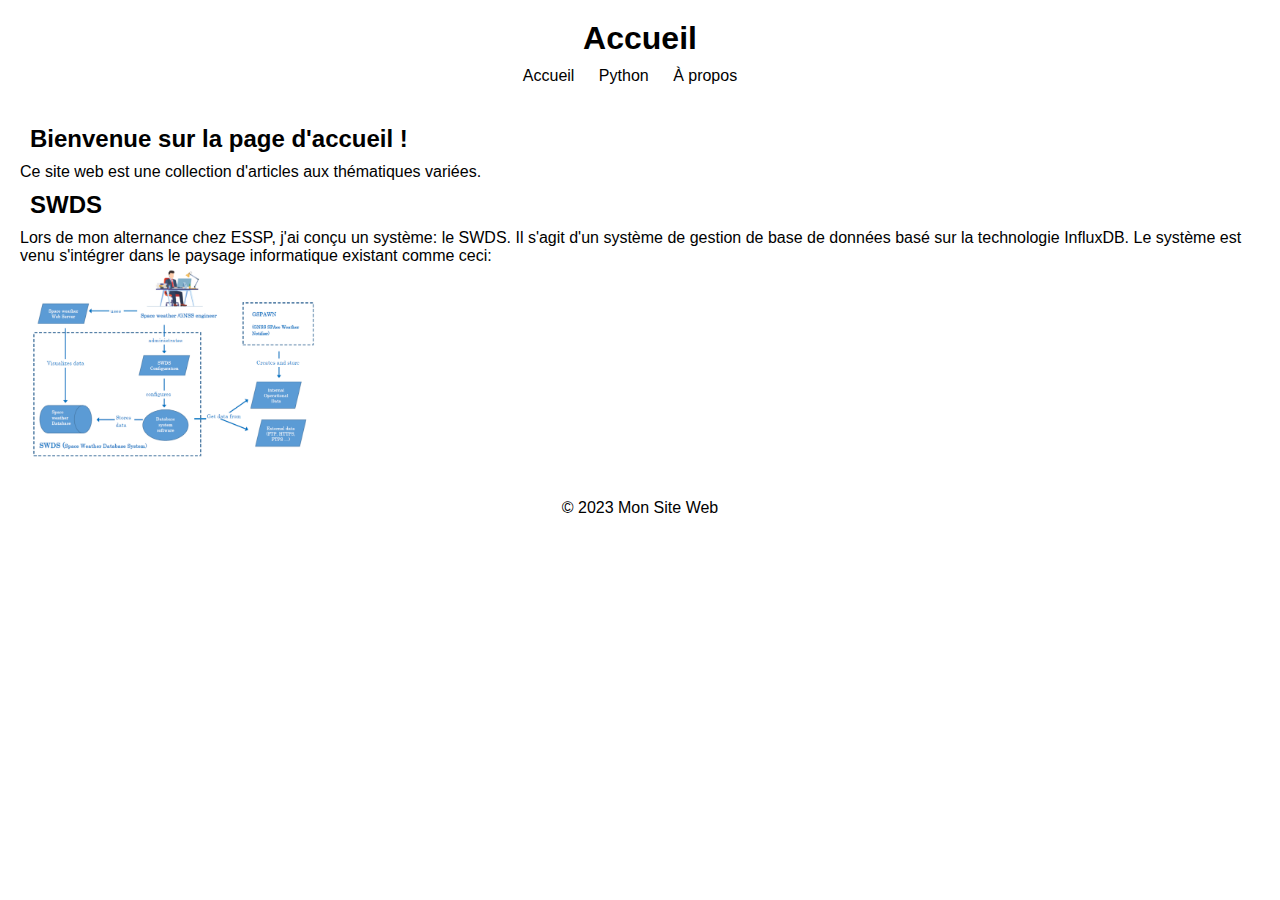
<file: index.html>
﻿<!DOCTYPE html>
<html>
<head>
    <title>Accueil</title>
    <link rel="stylesheet" type="text/css" href="assets/css/style.css">
</head>
<body>
    <header>
        <h1>Accueil</h1>
        <nav>
            <ul>
                <li><a href="index.html">Accueil</a></li>
                <li><a href="python.html">Python</a></li>
                <li><a href="about.html">À propos</a></li> <!-- Nouveau lien ajouté -->
            </ul>
        </nav>
    </header>
    
    <main>
        <section>
            <h2>Bienvenue sur la page d'accueil !</h2>
            <p>Ce site web est une collection d'articles aux thématiques variées.</p>
        </section>

        <section>
            <h2>SWDS</h2>
            <p>Lors de mon alternance chez ESSP, j'ai conçu un système: le SWDS. Il s'agit d'un système de gestion de base de données basé sur la technologie InfluxDB. Le système est venu s'intégrer dans le paysage informatique existant comme ceci:</p>
            <img src="assets/images/SWDS & env.png" alt="SWDS" width="300" height="200">
        </section>
    </main>
    
    <footer>
        <p>&copy; 2023 Mon Site Web</p>
    </footer>
    
    <script src="assets/js/script.js"></script>
</body>
</html>
</file>
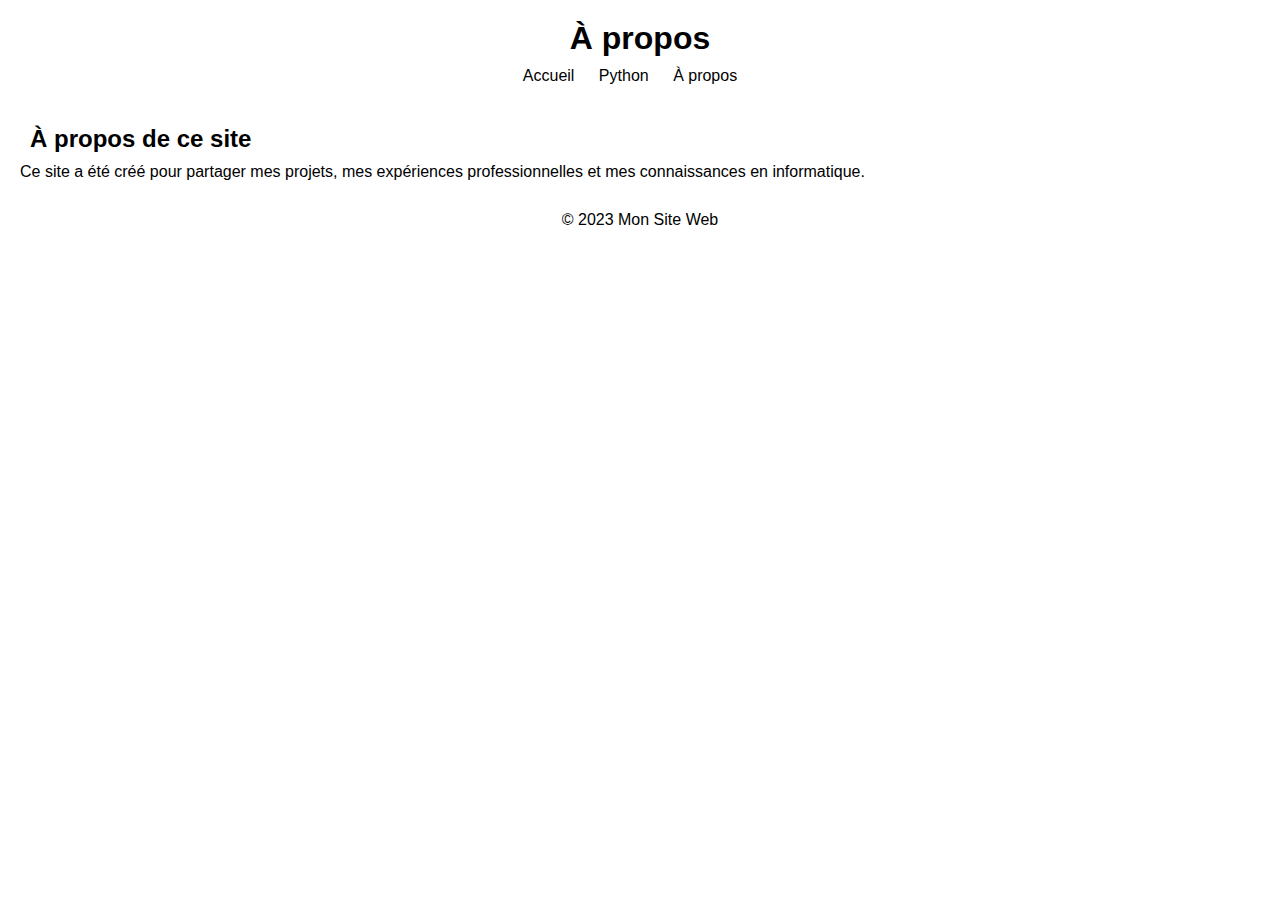
<file: about.html>
<!DOCTYPE html>
<html>
<head>
    <title>À propos</title>
    <link rel="stylesheet" type="text/css" href="assets/css/style.css">
</head>
<body>
    <header>
        <h1>À propos</h1>
        <nav>
            <ul>
                <li><a href="index.html">Accueil</a></li>
                <li><a href="python.html">Python</a></li>
                <li><a href="about.html">À propos</a></li>
            </ul>
        </nav>
    </header>

    <main>
        <section>
            <h2>À propos de ce site</h2>
            <p>Ce site a été créé pour partager mes projets, mes expériences professionnelles et mes connaissances en informatique.</p>
        </section>
    </main>

    <footer>
        <p>&copy; 2023 Mon Site Web</p>
    </footer>
    
    <script src="assets/js/script.js"></script>
</body>
</html>
</file>
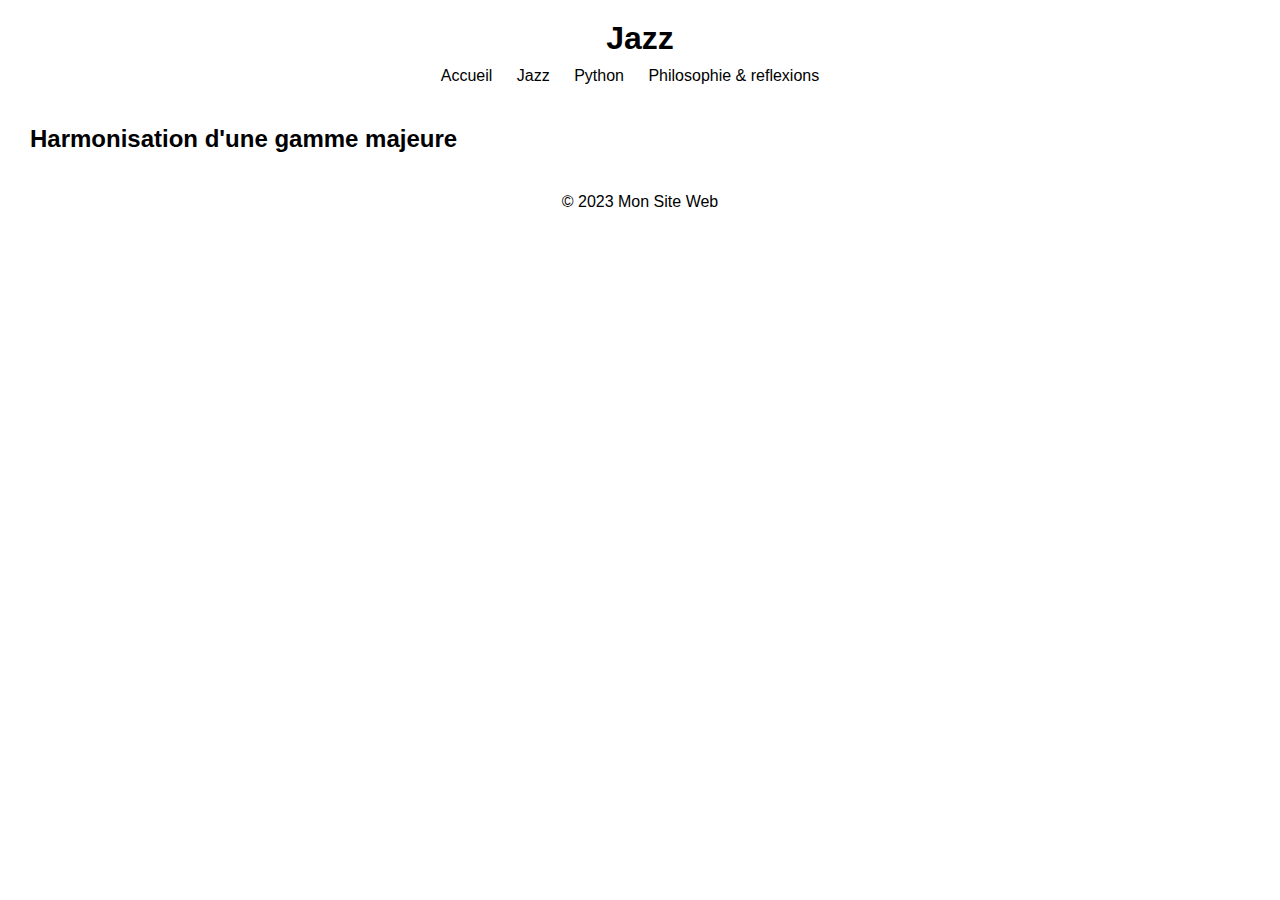
<file: jazz.html>
<!DOCTYPE html>
<html>
<head>
    <title>Jazz</title>
    <link rel="stylesheet" type="text/css" href="css/style.css">
</head>
<body>
    <header>
        <h1>Jazz</h1>
        <nav>
            <ul>
                <li><a href="index.html">Accueil</a></li>
                <li><a href="jazz.html">Jazz</a></li>
                <li><a href="python.html">Python</a></li>
                <li><a href="philo.html">Philosophie & reflexions</a></li>
            </ul>
        </nav>
    </header>
    
    <main>
        <section>
            <h2>Harmonisation d'une gamme majeure</h2>

        </section>
    </main>
    
    <footer>
        <p>&copy; 2023 Mon Site Web</p>
    </footer>
    
    <script src="js/script.js"></script>
</body>
</html>
</file>
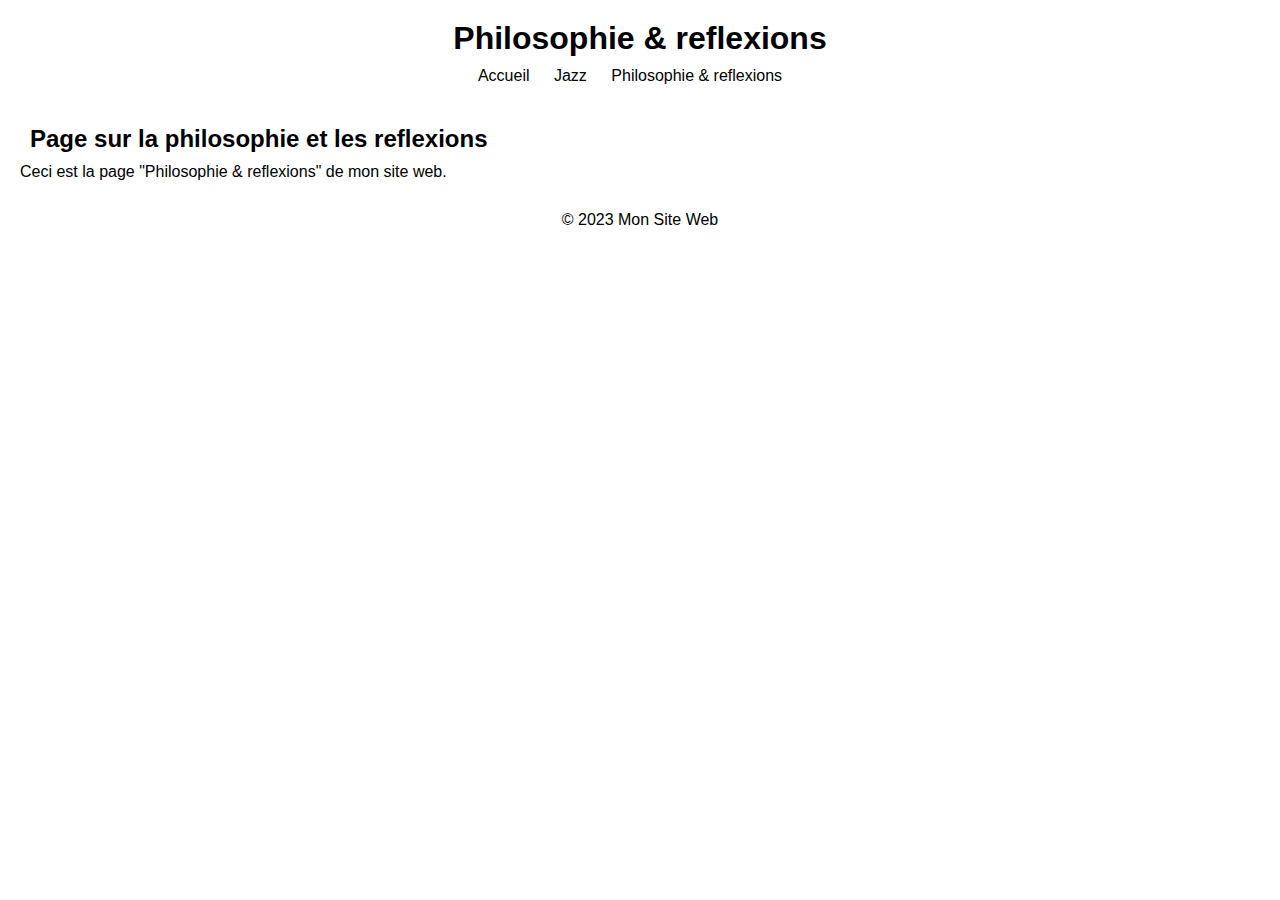
<file: philo.html>
<!DOCTYPE html>
<html>
<head>
    <title>Philosophie & reflexions</title>
    <link rel="stylesheet" type="text/css" href="css/style.css">
</head>
<body>
    <header>
        <h1>Philosophie & reflexions</h1>
        <nav>
            <ul>
                <li><a href="index.html">Accueil</a></li>
                <li><a href="jazz.html">Jazz</a></li>
                <li><a href="philo.html">Philosophie & reflexions</a></li>
            </ul>
        </nav>
    </header>
    
    <main>
        <section>
            <h2>Page sur la philosophie et les reflexions</h2>
            <p>Ceci est la page "Philosophie & reflexions" de mon site web.</p>
        </section>
    </main>
    
    <footer>
        <p>&copy; 2023 Mon Site Web</p>
    </footer>
    
    <script src="js/script.js"></script>
</body>
</html>
</file>
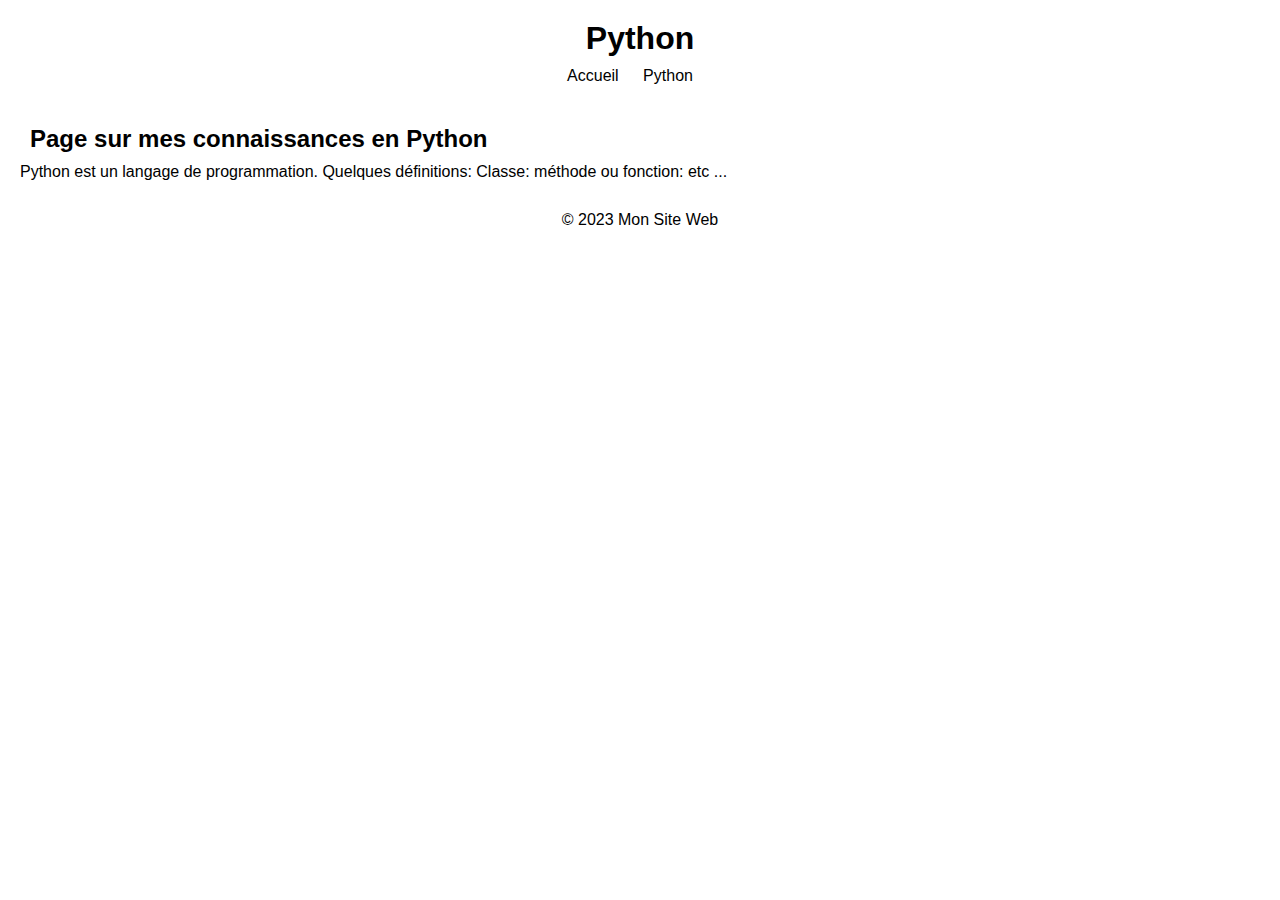
<file: python.html>
<!DOCTYPE html>
<html>
<head>
    <title>Philosophie & reflexions</title>
    <link rel="stylesheet" type="text/css" href="css/style.css">
</head>
<body>
    <header>
        <h1>Python</h1>
        <nav>
            <ul>
                <li><a href="index.html">Accueil</a></li>
                <li><a href="python.html">Python</a></li>
            </ul>
        </nav>
    </header>
    
    <main>
        <section>
            <h2>Page sur mes connaissances en Python</h2>
            <p>Python est un langage de programmation.
                Quelques définitions:
                Classe:
                méthode ou fonction:
                etc ...
            </p>
        </section>
    </main>
    
    <footer>
        <p>&copy; 2023 Mon Site Web</p>
    </footer>
    
    <script src="js/script.js"></script>
</body>
</html>
</file>
<file: assets/css/style.css>
/* Réinitialisation des styles par défaut du navigateur */
body, h1, h2, p, ul, li, a {
    margin: 0;
    padding: 0;
}

/* Styles globaux */
body {
    background-color: #fff; /* Fond blanc */
    color: #000; /* Texte noir */
    font-family: Arial, sans-serif;
}

/* Styles spécifiques pour les éléments */
header {
    background-color: #fff; /* Fond blanc pour l'en-tête */
    color: #000; /* Texte noir dans l'en-tête */
    text-align: center;
    padding: 10px;
}

nav ul {
    list-style-type: none;
    padding: 0;
}

nav ul li {
    display: inline;
    margin-right: 20px;
}

nav ul li a {
    text-decoration: none;
    color: #000; /* Texte noir pour les liens */
}

main {
    padding: 20px;
}

footer {
    text-align: center;
    padding: 10px;
    background-color: #fff; /* Fond blanc pour le pied de page */
    color: #000; /* Texte noir dans le pied de page */
}

/* Styles pour les liens */
a {
    color: #000; /* Lien noir */
    text-decoration: none; /* Suppression du soulignement par défaut */
}

a:hover {
    text-decoration: underline; /* Soulignement au survol */
}

/* Styles pour les titres */
h1, h2 {
    color: #000; /* Titres en noir */
    background-color: transparent; /* Aucun fond de couleur pour les titres */
    padding: 10px; /* Espacement autour des titres */
}
</file>
<file: css/style.css>
/* Réinitialisation des styles par défaut du navigateur */
body, h1, h2, p, ul, li, a {
    margin: 0;
    padding: 0;
}

/* Styles globaux */
body {
    background-color: #fff; /* Fond blanc */
    color: #000; /* Texte noir */
    font-family: Arial, sans-serif;
}

/* Styles spécifiques pour les éléments */
header {
    background-color: #fff; /* Fond blanc pour l'en-tête */
    color: #000; /* Texte noir dans l'en-tête */
    text-align: center;
    padding: 10px;
}

nav ul {
    list-style-type: none;
    padding: 0;
}

nav ul li {
    display: inline;
    margin-right: 20px;
}

nav ul li a {
    text-decoration: none;
    color: #000; /* Texte noir pour les liens */
}

main {
    padding: 20px;
}

footer {
    text-align: center;
    padding: 10px;
    background-color: #fff; /* Fond blanc pour le pied de page */
    color: #000; /* Texte noir dans le pied de page */
}

/* Styles pour les liens */
a {
    color: #000; /* Lien noir */
    text-decoration: none; /* Suppression du soulignement par défaut */
}

a:hover {
    text-decoration: underline; /* Soulignement au survol */
}

/* Styles pour les titres */
h1, h2 {
    color: #000; /* Titres en noir */
    background-color: transparent; /* Aucun fond de couleur pour les titres */
    padding: 10px; /* Espacement autour des titres */
}
</file>
